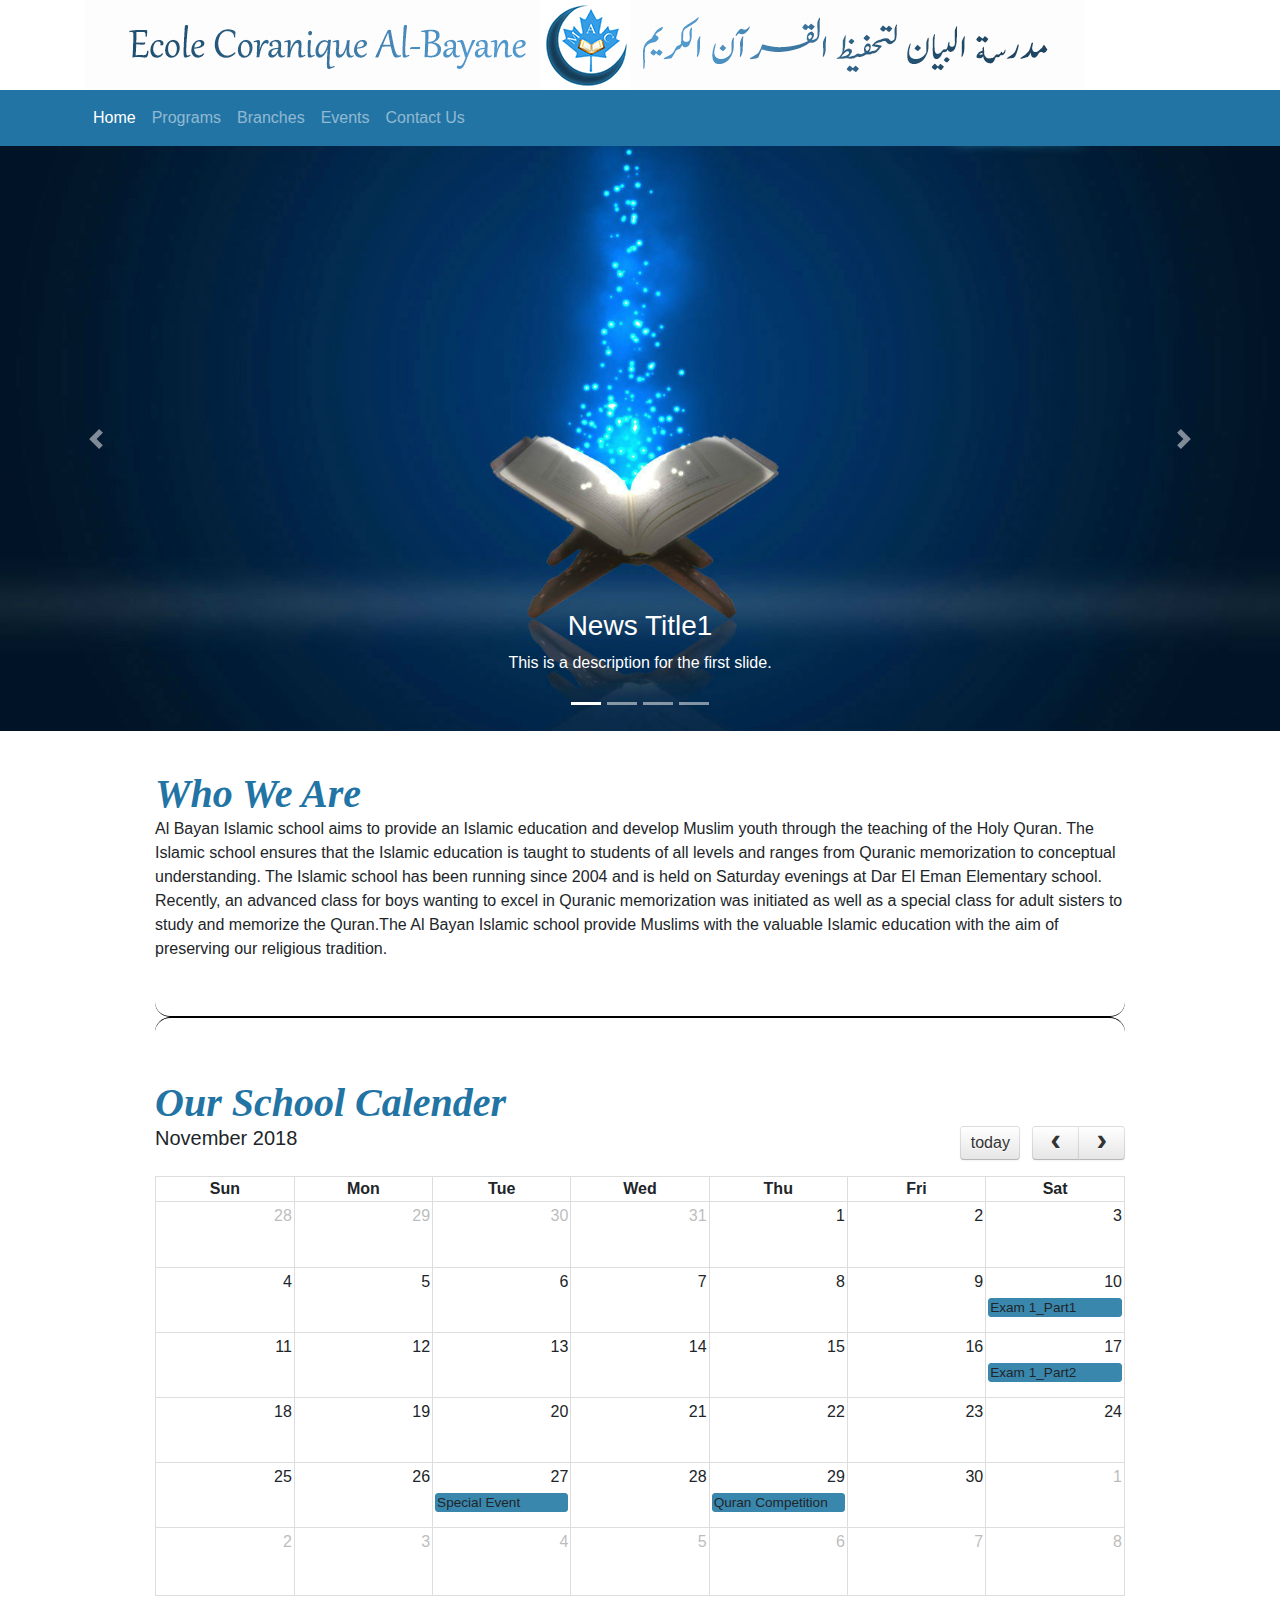
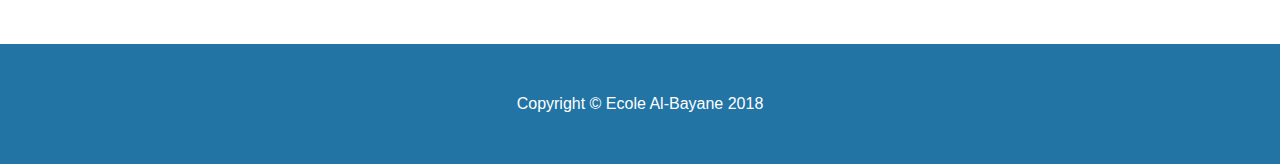
<file: index.html>
<!DOCTYPE html>
<html lang="en">

  <head>

    <meta charset="utf-8">
    <meta name="viewport" content="width=device-width, initial-scale=1, shrink-to-fit=no">
    <meta name="author" content="Zeina Kittaneh">

    <title>Home</title>

    <!-- Bootstrap core CSS -->
    <link href="css/bootstrap.min.css" rel="stylesheet">

    <!-- FullCalendar CSS -->
    <link href="css/fullcalendar.min.css" rel="stylesheet">

    <!-- Custom styles -->
    <link href="css/style.css" rel="stylesheet">

    <!-- Bootstrap core JavaScript -->
    <script src="jquery/jquery.min.js"></script>
    <script src="js/bootstrap.bundle.min.js"></script>

    <!-- FullCalendar JavaScript -->
    <script src="js/moment.min.js"></script>
    <script src="js/fullcalendar.min.js"></script>

    <!-- Website Favicon (compatible with all devices)-->
    <link rel="apple-touch-icon" sizes="57x57" href="images/favicon/apple-icon-57x57.png">
    <link rel="apple-touch-icon" sizes="60x60" href="images/favicon/apple-icon-60x60.png">
    <link rel="apple-touch-icon" sizes="72x72" href="images/favicon/apple-icon-72x72.png">
    <link rel="apple-touch-icon" sizes="76x76" href="images/favicon/apple-icon-76x76.png">
    <link rel="apple-touch-icon" sizes="114x114" href="images/favicon/apple-icon-114x114.png">
    <link rel="apple-touch-icon" sizes="120x120" href="images/favicon/apple-icon-120x120.png">
    <link rel="apple-touch-icon" sizes="144x144" href="images/favicon/apple-icon-144x144.png">
    <link rel="apple-touch-icon" sizes="152x152" href="images/favicon/apple-icon-152x152.png">
    <link rel="apple-touch-icon" sizes="180x180" href="images/favicon/apple-icon-180x180.png">
    <link rel="icon" type="image/png" sizes="192x192"  href="images/favicon/android-icon-192x192.png">
    <link rel="icon" type="image/png" sizes="32x32" href="images/favicon/favicon-32x32.png">
    <link rel="icon" type="image/png" sizes="96x96" href="images/favicon/favicon-96x96.png">
    <link rel="icon" type="image/png" sizes="16x16" href="images/favicon/favicon-16x16.png">
    <link rel="manifest" href="images/favicon/manifest.json">
    <meta name="msapplication-TileColor" content="#ffffff">
    <meta name="msapplication-TileImage" content="images/favicon/ms-icon-144x144.png">
    <meta name="theme-color" content="#ffffff">
  </head>

  <body>
    <!-- Website Banner -->
    <div class="container">
      <img src="images\banner2.jpg" class="img-fluid center-block" alt="Responsive image">
    </div>
    <!-- Navigation Bar-->
    <nav class="navbar navbar-expand-lg navbar-dark bg-blue">
      <div class="container">
        <button class="navbar-toggler" type="button" data-toggle="collapse" data-target="#navbarResponsive" aria-controls="navbarResponsive" aria-expanded="false" aria-label="Toggle navigation">
          <span class="navbar-toggler-icon"></span>
        </button>
        <div class="collapse navbar-collapse" id="navbarResponsive">
          <ul class="navbar-nav navbar-left">
            <li class="nav-item active">
              <a class="nav-link" href="#">Home
                <span class="sr-only">(current)</span>
              </a>
            </li>
            <li class="nav-item">
              <a class="nav-link" href="programs.html">Programs</a>
            </li>
            <li class="nav-item">
              <a class="nav-link" href="branches.html">Branches</a>
            </li>
            <li class="nav-item">
              <a class="nav-link" href="events.html">Events</a>
            </li>
            <li class="nav-item">
              <a class="nav-link" href="contactUs.html">Contact Us</a>
            </li>
          </ul>
        </div>
      </div>
    </nav>

    <!-- Slider -->
    <header>
      <div id="carouselSlider" class="carousel slide" data-ride="carousel">
        <ol class="carousel-indicators">
          <li data-target="#carouselSlider" data-slide-to="0" class="active"></li>
          <li data-target="#carouselSlider" data-slide-to="1"></li>
          <li data-target="#carouselSlider" data-slide-to="2"></li>
          <li data-target="#carouselSlider" data-slide-to="3"></li>
        </ol>
        <div class="carousel-inner" role="listbox">
          <!-- Slide One -->
          <div class="carousel-item active" style="background-image: url('images/img1.jpg')">
            <div class="carousel-caption">
              <h3>News Title1</h3>
              <p>This is a description for the first slide.</p>
            </div>
          </div>
          <!-- Slide Two -->
          <div class="carousel-item" style="background-image: url('images/img2.jpg')">
            <div class="carousel-caption">
              <h3>News Title2</h3>
              <p>This is a description for the second slide.</p>
            </div>
          </div>
          <!-- Slide Three -->
          <div class="carousel-item" style="background-image: url('images/img3.jpg')">
            <div class="carousel-caption">
              <h3>News Title3</h3>
              <p>This is a description for the third slide.</p>
            </div>
          </div>
          <!-- Slide Four -->
          <div class="carousel-item" style="background-image: url('images/img4.jpg')">
            <div class="carousel-caption">
              <h3>News Title4</h3>
              <p>This is a description for the fourth slide.</p>
            </div>
          </div>
        </div>
        <a class="carousel-control-prev" href="#carouselSlider" role="button" data-slide="prev">
          <span class="carousel-control-prev-icon" aria-hidden="true"></span>
          <span class="sr-only">Previous</span>
        </a>
        <a class="carousel-control-next" href="#carouselSlider" role="button" data-slide="next">
          <span class="carousel-control-next-icon" aria-hidden="true"></span>
          <span class="sr-only">Next</span>
        </a>
      </div>
    </header>

    <!-- Page Content -->
    <section class="py-5">
      <div class="container" style="max-width: 1000px">
          <h1 class="special-title fg-blue">Who We Are</h1>
        <p>
          Al Bayan Islamic school aims to provide an Islamic education and develop Muslim youth through the teaching of the Holy Quran.
          The Islamic school ensures that the Islamic education is taught to students of all levels and ranges from Quranic memorization
          to conceptual understanding.
          The Islamic school has been running since 2004 and is held on Saturday evenings at Dar El Eman Elementary school.
          Recently, an advanced class for boys wanting to excel in Quranic memorization was initiated as well as a special class
          for adult sisters to study and memorize the Quran.​The Al Bayan Islamic school provide Muslims with the valuable
          Islamic education with the aim of preserving our religious tradition.​​
        </p><br />
        <hr class="special-hr" /><br />
      </div>
      <div class="container" style="max-width: 1000px">
        <h1 class="special-title fg-blue">Our School Calender</h1>
        <div id="calendar"></div>
      </div>
    </section>

    <!-- JavaScript for school calendar -->
    <script>
      "use strict;"

      function Event(title, start, end){ // class + object creation
        this.title = title;
        this.start = start;
        this.end = end;
      }
      let event1 = new Event("Exam 1_Part1", "2018-11-10", "2018-11-10");
      let event2 = new Event("Exam 1_Part2", "2018-11-17", "2018-11-17");
      let event3 = new Event("Special Event", "2018-11-27", "2018-11-27");
      let event4 = new Event("Quran Competition", "2018-11-29", "2018-11-29");
      let event5 = new Event("Final Exam_Part1", "2018-12-22", "2018-12-22");
      let event6 = new Event("Final Exam_Part2", "2018-12-29", "2018-12-29");
      let event7 = new Event("First Semester\nGrading", "2019-01-05", "2019-01-05");
      let event8 = new Event("First Semester\nCeremony", "2019-01-06", "2019-01-06");

      allEvents = [event1, event2, event3, event4, event5, event6, event7, event8];

          $('#calendar').fullCalendar({
            contentHeight: 420,
            aspectRatio: .5,
            defaultDate: '2018-11-02',
            editable: true,
            eventLimit: true, // allow "more" link when there are too many events to be displayed
            events: allEvents
          });
          $('#calendar').css('font-size', '1em');
    </script>

    <!-- Footer -->
    <footer class="py-5 bg-blue navbar-fixed-bottom">
      <div class="container">
        <p class="m-0 text-center text-white">Copyright &copy; Ecole Al-Bayane 2018</p>
      </div>
    </footer>

  </body>

</html>
</file>
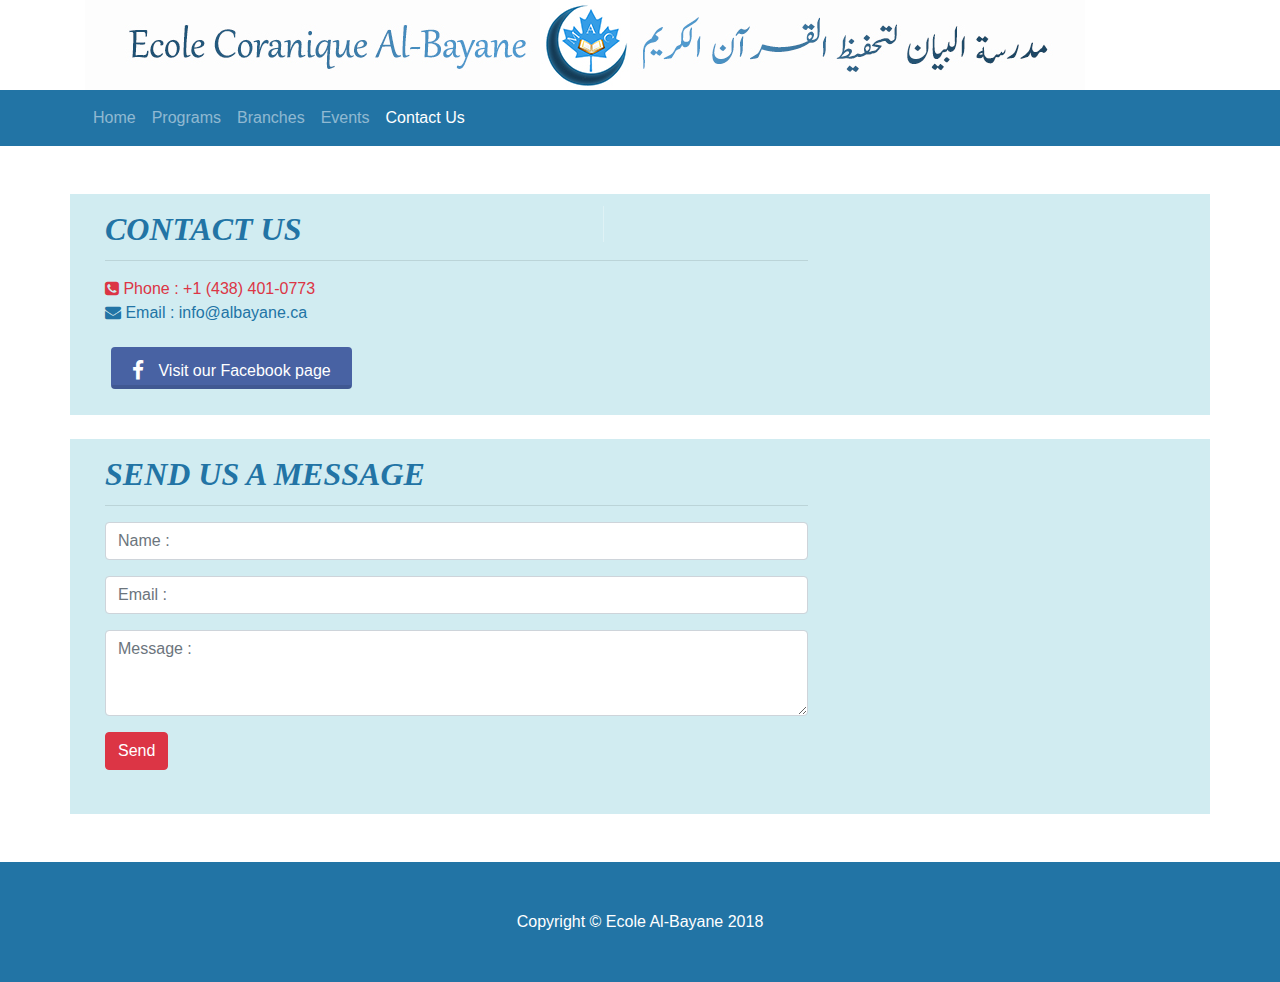
<file: contactUs.html>
<!DOCTYPE html>
<html lang="en">

  <head>

    <meta charset="utf-8">
    <meta name="viewport" content="width=device-width, initial-scale=1, shrink-to-fit=no">
    <meta name="author" content="Zeina Kittaneh">

    <title>Contact Us</title>

    <!-- Bootstrap core CSS -->
    <link href="css/bootstrap.min.css" rel="stylesheet">

    <!-- Custom styles for this template -->
    <link href="css/style.css" rel="stylesheet">

    <!-- Bootstrap core JavaScript -->
    <script src="jquery/jquery.min.js"></script>
    <script src="js/bootstrap.bundle.min.js"></script>

    <!-- font awesome css -->
    <link rel="stylesheet" type="text/css" href="https://maxcdn.bootstrapcdn.com/font-awesome/4.7.0/css/font-awesome.min.css">

    <!-- Website Favicon (compatible with all devices)-->
    <link rel="apple-touch-icon" sizes="57x57" href="images/favicon/apple-icon-57x57.png">
    <link rel="apple-touch-icon" sizes="60x60" href="images/favicon/apple-icon-60x60.png">
    <link rel="apple-touch-icon" sizes="72x72" href="images/favicon/apple-icon-72x72.png">
    <link rel="apple-touch-icon" sizes="76x76" href="images/favicon/apple-icon-76x76.png">
    <link rel="apple-touch-icon" sizes="114x114" href="images/favicon/apple-icon-114x114.png">
    <link rel="apple-touch-icon" sizes="120x120" href="images/favicon/apple-icon-120x120.png">
    <link rel="apple-touch-icon" sizes="144x144" href="images/favicon/apple-icon-144x144.png">
    <link rel="apple-touch-icon" sizes="152x152" href="images/favicon/apple-icon-152x152.png">
    <link rel="apple-touch-icon" sizes="180x180" href="images/favicon/apple-icon-180x180.png">
    <link rel="icon" type="image/png" sizes="192x192"  href="images/favicon/android-icon-192x192.png">
    <link rel="icon" type="image/png" sizes="32x32" href="images/favicon/favicon-32x32.png">
    <link rel="icon" type="image/png" sizes="96x96" href="images/favicon/favicon-96x96.png">
    <link rel="icon" type="image/png" sizes="16x16" href="images/favicon/favicon-16x16.png">
    <link rel="manifest" href="images/favicon/manifest.json">
    <meta name="msapplication-TileColor" content="#ffffff">
    <meta name="msapplication-TileImage" content="images/favicon/ms-icon-144x144.png">
    <meta name="theme-color" content="#ffffff">
  </head>

  <body>
    <!-- Website Banner -->
    <div class="container">
      <img src="images\banner2.jpg" class="img-fluid center-block" alt="Responsive image">
    </div>
      <!-- Navigation Bar -->
      <nav class="navbar navbar-expand-lg navbar-dark bg-blue">
        <div class="container">
          <button class="navbar-toggler" type="button" data-toggle="collapse" data-target="#navbarResponsive" aria-controls="navbarResponsive" aria-expanded="false" aria-label="Toggle navigation">
            <span class="navbar-toggler-icon"></span>
          </button>
          <div class="collapse navbar-collapse" id="navbarResponsive">
            <ul class="navbar-nav navbar-left">
              <li class="nav-item">
                <a class="nav-link" href="index.html">Home
                </a>
              </li>
              <li class="nav-item">
                <a class="nav-link" href="programs.html">Programs</a>
              </li>
              <li class="nav-item">
                <a class="nav-link" href="branches.html">Branches</a>
              </li>
              <li class="nav-item">
                <a class="nav-link" href="events.html">Events</a>
              </li>
              <li class="nav-item active">
                <a class="nav-link" href="#">Contact Us
                  <span class="sr-only">(current)</span>
                </a>
              </li>
            </ul>
          </div>
        </div>
      </nav>

    <!-- contact form -->
    <br><br>
    <div class="container">
      <div class="row light-blue form">
          <div class="col-lg-8">
              <div class="row">
                  <div class="col-lg-12">
                    <h2 class="special-title fg-blue">CONTACT US</h2><hr>
                  </div>
              </div>
              <div>
                <p class="m-0 text-danger"><i class="fa fa-phone-square"></i>
                  Phone :  +1 (438) 401-0773
                </p>
                <p class="fg-blue"><i class="fa fa-envelope"></i>
                  Email :  info@albayane.ca
                </p>
                  <a href="#" class="btn azm-social azm-btn azm-border-bottom azm-facebook"><i class="fa fa-facebook"></i> Visit our Facebook page</a>
                </div>
            </div>
        </div><br />

        <div class="row light-blue form">
            <div class="col-lg-8">
                <div class="row">
                    <div class="col-lg-12">
                      <h2 class="special-title fg-blue">SEND US A MESSAGE</h2><hr>
                    </div>
                </div>
                <form>
                  <div class="form-row mb-3">
                    <div class="col">
                      <input type="text" class="form-control" placeholder="Name :">
                    </div>

                  </div>
                  <div class="form-row mb-3">
                    <div class="col">
                      <input type="text" class="form-control" placeholder="Email :">
                    </div>
                  </div>
                  <div class="form-group">
                    <textarea class="form-control" id="exampleFormControlTextarea1" rows="3" placeholder="Message :"></textarea>
                  </div>
                  <button type="submit" class="btn btn-danger mb-4">Send</button>
                </form>
              </div>
          </div><br /><br />
        </div>
      </div>
    </div>

    <!-- Footer -->
    <footer class="py-5 bg-blue navbar-fixed-bottom">
      <div class="container">
        <p class="m-0 text-center text-white">Copyright &copy; Ecole Al-Bayane 2018</p>
      </div>
    </footer>

  </body>

</html>
</file>
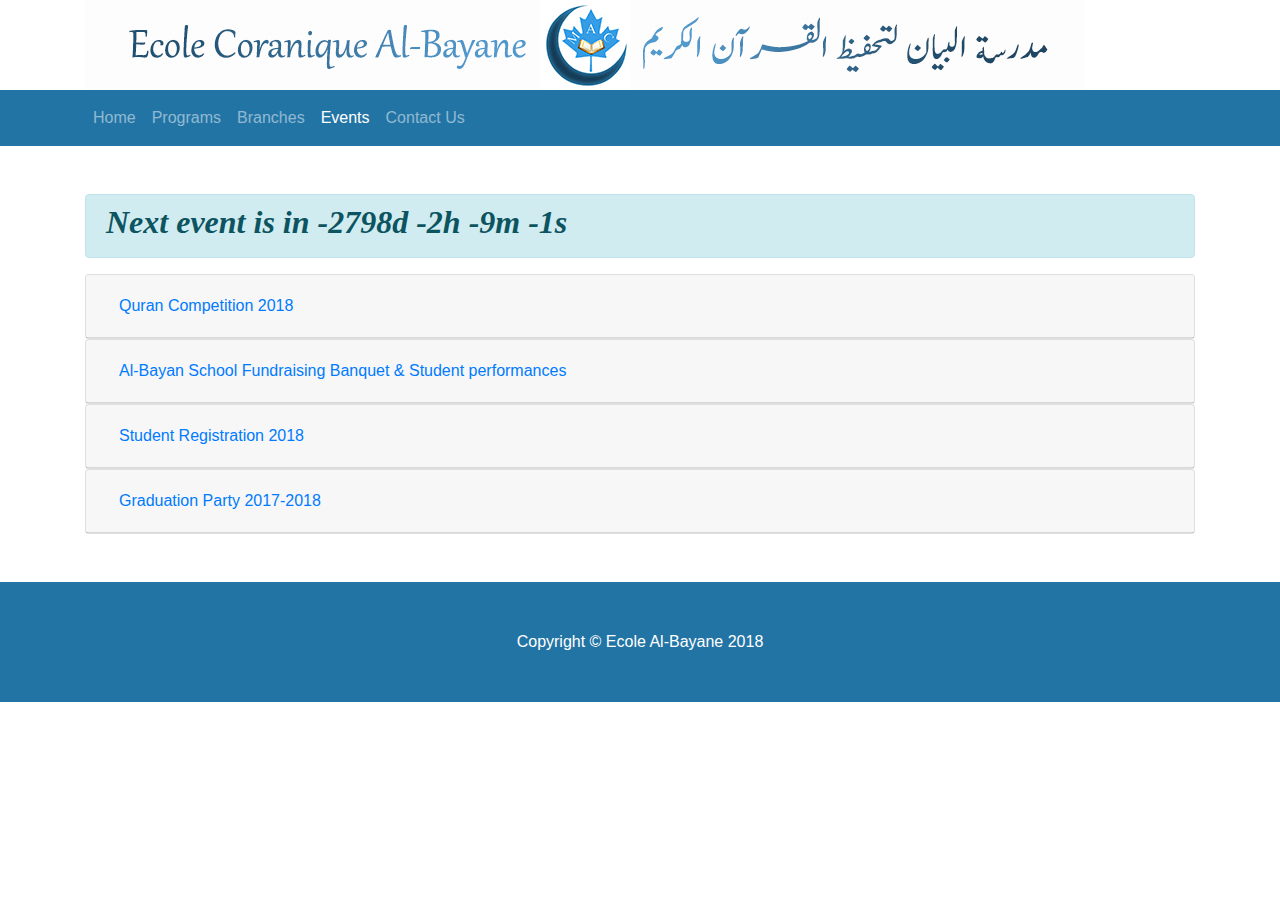
<file: events.html>
<!DOCTYPE html>
<html lang="en">

  <head>

    <meta charset="utf-8">
    <meta name="viewport" content="width=device-width, initial-scale=1, shrink-to-fit=no">
    <meta name="author" content="Zeina Kittaneh">

    <title>Events</title>

    <!-- Bootstrap core CSS -->
    <link href="css/bootstrap.min.css" rel="stylesheet">

    <!-- Custom styles for this template -->
    <link href="css/style.css" rel="stylesheet">

    <!-- Bootstrap core Javascript -->
    <script src="jquery/jquery.min.js"></script>
    <script src="js/bootstrap.bundle.min.js"></script>

    <!-- Website Favicon (compatible with all devices)-->
    <link rel="apple-touch-icon" sizes="57x57" href="images/favicon/apple-icon-57x57.png">
    <link rel="apple-touch-icon" sizes="60x60" href="images/favicon/apple-icon-60x60.png">
    <link rel="apple-touch-icon" sizes="72x72" href="images/favicon/apple-icon-72x72.png">
    <link rel="apple-touch-icon" sizes="76x76" href="images/favicon/apple-icon-76x76.png">
    <link rel="apple-touch-icon" sizes="114x114" href="images/favicon/apple-icon-114x114.png">
    <link rel="apple-touch-icon" sizes="120x120" href="images/favicon/apple-icon-120x120.png">
    <link rel="apple-touch-icon" sizes="144x144" href="images/favicon/apple-icon-144x144.png">
    <link rel="apple-touch-icon" sizes="152x152" href="images/favicon/apple-icon-152x152.png">
    <link rel="apple-touch-icon" sizes="180x180" href="images/favicon/apple-icon-180x180.png">
    <link rel="icon" type="image/png" sizes="192x192"  href="images/favicon/android-icon-192x192.png">
    <link rel="icon" type="image/png" sizes="32x32" href="images/favicon/favicon-32x32.png">
    <link rel="icon" type="image/png" sizes="96x96" href="images/favicon/favicon-96x96.png">
    <link rel="icon" type="image/png" sizes="16x16" href="images/favicon/favicon-16x16.png">
    <link rel="manifest" href="images/favicon/manifest.json">
    <meta name="msapplication-TileColor" content="#ffffff">
    <meta name="msapplication-TileImage" content="images/favicon/ms-icon-144x144.png">
    <meta name="theme-color" content="#ffffff">
  </head>

  <body>
    <!-- Website Banner -->
    <div class="container">
      <img src="images\banner2.jpg" class="img-fluid center-block" alt="Responsive image">
    </div>
    <!-- Navigation Bar -->
    <nav class="navbar navbar-expand-lg navbar-dark bg-blue">
      <div class="container">
        <button class="navbar-toggler" type="button" data-toggle="collapse" data-target="#navbarResponsive" aria-controls="navbarResponsive" aria-expanded="false" aria-label="Toggle navigation">
          <span class="navbar-toggler-icon"></span>
        </button>
        <div class="collapse navbar-collapse" id="navbarResponsive">
          <ul class="navbar-nav navbar-left">
            <li class="nav-item">
              <a class="nav-link" href="index.html">Home
              </a>
            </li>
            <li class="nav-item">
              <a class="nav-link" href="programs.html">Programs</a>
            </li>
            <li class="nav-item">
              <a class="nav-link" href="branches.html">Branches</a>
            </li>
            <li class="nav-item active">
              <a class="nav-link" href="#">Events
                <span class="sr-only">(current)</span>
              </a>
            </li>
            <li class="nav-item">
              <a class="nav-link" href="contactUs.html">Contact Us</a>
            </li>
          </ul>
        </div>
      </div>
    </nav>

    <!-- Page Content -->
    <section class="py-5">
      <div class="container">
        <div class="alert alert-info" role="alert">
          <h2 class="special-title">Next event is in <span id="nextEvent"></span> </h2>
        </div>
        <!-- Events panels-->
        <div id="accordion">
          <div class="card">
            <div class="card-header" id="headingOne">
              <h5 class="mb-0">
                <button class="btn btn-link" data-toggle="collapse" data-target="#collapseOne" aria-expanded="true" aria-controls="collapseOne">
                  Quran Competition 2018
                </button>
              </h5>
            </div>

            <div id="collapseOne" class="collapse" aria-labelledby="headingOne" data-parent="#accordion">
              <div class="card-body">
                <div class="container row">
                  <section class="col-md-6">
                    Hifz and Reading will be tested by Judges, Winners will win according to Tajweed Makhaarij Voice and style of recitation.
                    All participants must register before November 15 2018.Registration fee is $10.00 payable at the office during class timings.
                     Girls and Boys are welcome according to the age categories. For more info please contact us at 514 123 4567
                  </section>
                  <section class="col-md-6">
                    <img  src="images/competition.png" class="rounded img-fluid" alt="Responsive image"/>
                  </section>
                </div>
              </div>
            </div>

          </div>
          <div class="card">
            <div class="card-header" id="headingTwo">
              <h5 class="mb-0">
                <button class="btn btn-link collapsed" data-toggle="collapse" data-target="#collapseTwo" aria-expanded="false" aria-controls="collapseTwo">
                  Al-Bayan School Fundraising Banquet & Student performances
                </button>
              </h5>
            </div>
            <div id="collapseTwo" class="collapse" aria-labelledby="headingTwo" data-parent="#accordion">
              <div class="card-body">
                Date: Sunday, November 25, 2018<br />
                Time: 1:00 pm<br />
                Location: Centre Communautaire Laurentien
              </div>
            </div>
          </div>
          <div class="card">
            <div class="card-header" id="headingThree">
              <h5 class="mb-0">
                <button class="btn btn-link collapsed" data-toggle="collapse" data-target="#collapseThree" aria-expanded="false" aria-controls="collapseThree">
                  Student Registration 2018
                </button>
              </h5>
            </div>
            <div id="collapseThree" class="collapse" aria-labelledby="headingThree" data-parent="#accordion">
              <div class="card-body">
                Registration for the 2018-2019 school year is now open from May 15 to 31, 2018 only for current members who were registered in the year 2017-2018.
                Please note that on June 5th registration will be open to ALL.
                Please respect the registration deadlines (May 15 to 31, 2017) to reserve a place of your children.
                <br /><br />
                You have the privilege of enrolling your children at the Kindergarten level at the same time as the children who already attend our school.<br /><br />
                <b>Opening hours in May:</b>
                <ul>
                  <li>Al Bayan Dar Al Imane: Saturday 20th May from 16h to 19h at Dar Al Imane school.</li>
                  <li>Al Bayan CCL: Tuesday, May 23 from 5:00 pm to 7:30 pm at the CCL 12265 Laurentian boul.</li>
                </ul>
            </div>
          </div>
        </div>

        <div class="card">
          <div class="card-header" id="headingFour">
            <h5 class="mb-0">
              <button class="btn btn-link collapsed" data-toggle="collapse" data-target="#collapseFour" aria-expanded="false" aria-controls="collapseFour">
                Graduation Party 2017-2018
              </button>
            </h5>
          </div>
          <div id="collapseFour" class="collapse" aria-labelledby="headingFour" data-parent="#accordion">
            <div class="card-body">
              It is our pleasure to invite you to our graduation party
              Date: Sunday, may 25, 2018<br />
              Time: 10:00 am<br />
              Location: Centre Communautaire Laurentien
          </div>
        </div>
      </div>
      </div>
    </section>

    <!-- Footer -->
    <footer class="py-5 bg-blue navbar-fixed-bottom">
      <div class="container ">
        <p class="m-0 text-center text-white">Copyright &copy; Ecole Al-Bayane 2018</p>
      </div>
    </footer>

    <script>
      //using strict mode:
      "use strict";
      // Calls the runClock() function at each second
      runClock();
      setInterval("runClock()", 1000);
      // runClock function body
      function runClock() {
        let currentDate = new Date(); // current date
        let nextEvent = new Date(2018, 10, 25, 12, 59, 59); // next event date

        let second = 1000; // 1 second = 1000ms
        let minute = 60 * second;
        let hour = 60 * minute;
        let day = 24*hour;

        // substract current date from the newYear date to find the difference(in seconds)
        //extract days, hours, minutes and seconds from the difference using division and modulus
        let days = Math.round((nextEvent - currentDate) / day);
        let hours = Math.round(((nextEvent - currentDate) % day) / hour);
        let minutes = Math.round((((nextEvent - currentDate) % day) % hour) / minute);
        let seconds = Math.round(((((nextEvent - currentDate) % day) % hour) % minute) / second);
        document.getElementById('nextEvent').innerHTML = days + "d " + hours + "h "  + minutes +
                                                        "m " + seconds + "s ";
      }
    </script>
  </body>

</html>
</file>
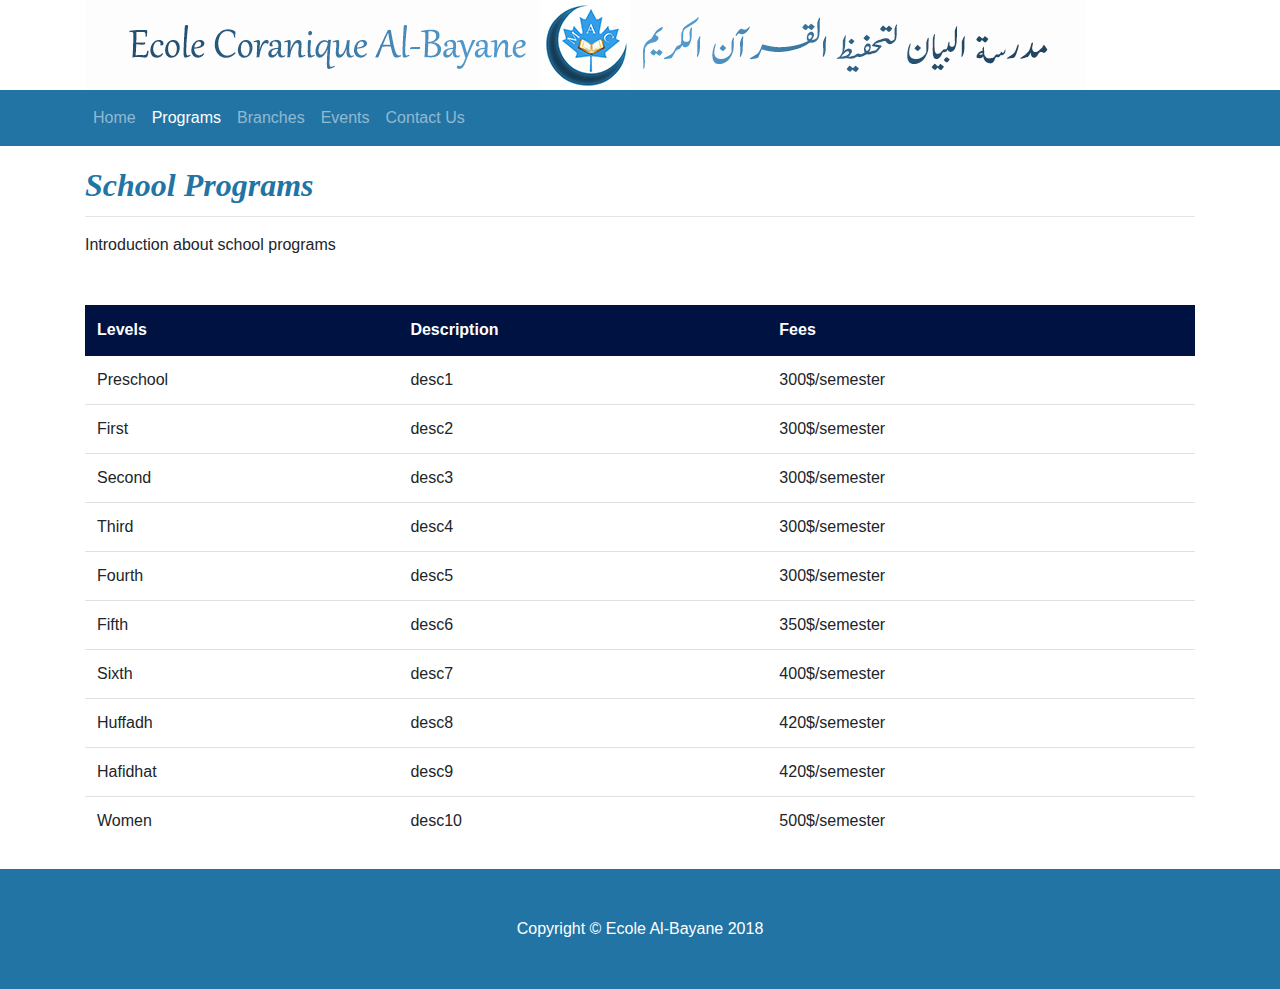
<file: programs.html>
<!DOCTYPE html>
<html lang="en">

  <head>
    <meta charset="utf-8">
    <meta name="viewport" content="width=device-width, initial-scale=1, shrink-to-fit=no">
    <meta name="author" content="Zeina Kittaneh">

    <title>Programs</title>

    <!-- Bootstrap core CSS -->
    <link href="css/bootstrap.min.css" rel="stylesheet">

    <!-- Custom styles for this template -->
    <link href="css/style.css" rel="stylesheet">

    <!-- Bootstrap core JavaScript -->
    <script src="jquery/jquery.min.js"></script>
    <script src="js/bootstrap.bundle.min.js"></script>

    <!-- Website Favicon (compatible with all devices)-->
    <link rel="apple-touch-icon" sizes="57x57" href="images/favicon/apple-icon-57x57.png">
    <link rel="apple-touch-icon" sizes="60x60" href="images/favicon/apple-icon-60x60.png">
    <link rel="apple-touch-icon" sizes="72x72" href="images/favicon/apple-icon-72x72.png">
    <link rel="apple-touch-icon" sizes="76x76" href="images/favicon/apple-icon-76x76.png">
    <link rel="apple-touch-icon" sizes="114x114" href="images/favicon/apple-icon-114x114.png">
    <link rel="apple-touch-icon" sizes="120x120" href="images/favicon/apple-icon-120x120.png">
    <link rel="apple-touch-icon" sizes="144x144" href="images/favicon/apple-icon-144x144.png">
    <link rel="apple-touch-icon" sizes="152x152" href="images/favicon/apple-icon-152x152.png">
    <link rel="apple-touch-icon" sizes="180x180" href="images/favicon/apple-icon-180x180.png">
    <link rel="icon" type="image/png" sizes="192x192"  href="images/favicon/android-icon-192x192.png">
    <link rel="icon" type="image/png" sizes="32x32" href="images/favicon/favicon-32x32.png">
    <link rel="icon" type="image/png" sizes="96x96" href="images/favicon/favicon-96x96.png">
    <link rel="icon" type="image/png" sizes="16x16" href="images/favicon/favicon-16x16.png">
    <link rel="manifest" href="images/favicon/manifest.json">
    <meta name="msapplication-TileColor" content="#ffffff">
    <meta name="msapplication-TileImage" content="images/favicon/ms-icon-144x144.png">
    <meta name="theme-color" content="#ffffff">
  </head>

  <body>
    <!-- Banner Website -->
    <div class="container">
      <img src="images\banner2.jpg" class="img-fluid center-block" alt="Responsive image">
    </div>
    <!-- Navigation Bar-->
    <nav class="navbar navbar-expand-lg navbar-dark bg-blue">
      <div class="container">
        <button class="navbar-toggler" type="button" data-toggle="collapse" data-target="#navbarResponsive" aria-controls="navbarResponsive" aria-expanded="false" aria-label="Toggle navigation">
          <span class="navbar-toggler-icon"></span>
        </button>
        <div class="collapse navbar-collapse" id="navbarResponsive">
          <ul class="navbar-nav navbar-left">
            <li class="nav-item">
              <a class="nav-link" href="index.html">Home
              </a>
            </li>
            <li class="nav-item active">
              <a class="nav-link" href="#">Programs
                <span class="sr-only">(current)</span>
              </a>
            </li>
            <li class="nav-item">
              <a class="nav-link" href="branches.html">Branches</a>
            </li>
            <li class="nav-item">
              <a class="nav-link" href="events.html">Events</a>
            </li>
            <li class="nav-item">
              <a class="nav-link" href="contactUs.html">Contact Us</a>
            </li>
          </ul>
        </div>
      </div>
    </nav>

      <section class="py-4">
        <div class="container">
          <h2 class="special-title fg-blue">School Programs</h2><hr />
          <p>Introduction about school programs</p>
        </div>
      </section>

    <!-- Page Content -->
    <section class="py-2">
      <div class="container">
        <table class="table">
          <thead class="thead-dark">
            <tr>
              <th scope="col">Levels</th>
              <th scope="col">Description</th>
              <th scope="col">Fees</th>
            </tr>
          </thead>
          <tbody>
            <tr>
              <td>Preschool</td>
              <td>desc1</td>
              <td>300$/semester</td>
            </tr>
            <tr>
              <td>First</td>
              <td>desc2</td>
              <td>300$/semester</td>
            </tr>
            <tr>
              <td>Second</td>
              <td>desc3</td>
              <td>300$/semester</td>
            </tr>
            <tr>
              <td>Third</td>
              <td>desc4</td>
              <td>300$/semester</td>
            </tr>
            <tr>
              <td>Fourth</td>
              <td>desc5</td>
              <td>300$/semester</td>
            </tr>
            <tr>
              <td>Fifth</td>
              <td>desc6</td>
              <td>350$/semester</td>
            </tr>
            <tr>
              <td>Sixth</td>
              <td>desc7</td>
              <td>400$/semester</td>
            </tr>
            <tr>
              <td>Huffadh</td>
              <td>desc8</td>
              <td>420$/semester</td>
            </tr>
            <tr>
              <td>Hafidhat</td>
              <td>desc9</td>
              <td>420$/semester</td>
            </tr>
            <tr>
              <td>Women</td>
              <td>desc10</td>
              <td>500$/semester</td>
            </tr>

          </tbody>
        </table>
      </div>
    </section>

    <!-- Footer -->
    <footer class="py-5 bg-blue navbar-fixed-bottom">
      <div class="container">
        <p class="m-0 text-center text-white">Copyright &copy; Ecole Al-Bayane 2018</p>
      </div>
    </footer>

  </body>

</html>
</file>
<file: css/style.css>
/*index page style*/
.carousel-item {
  height: 65vh;
  min-height: 300px;
  background: no-repeat center center scroll;
  -webkit-background-size: cover;
  -moz-background-size: cover;
  -o-background-size: cover;
  background-size: cover;
}

.special-title{
	font-family: 'Droid serif', 'Gabriola', serif;
	font-weight: bold;
	font-style: italic;
	line-height: 30px;
}


.fc h2 {
   font-size: 20px;
}

hr.special-hr {
    overflow: visible; /* For IE */
    height: 30px;
    border-style: solid;
    border-color: black;
    border-width: 1px 0 0 0;
    border-radius: 20px;
}
hr.special-hr:before {
    display: block;
    content: "";
    height: 30px;
    margin-top: -31px;
    border-style: solid;
    border-color: black;
    border-width: 0 0 1px 0;
    border-radius: 20px;
}
/*End of index page style*/
.bg-blue{
	background-color: #2274A5 !important;
}

.bg-brown{
  color: #ffffff;
	background-color: #3F1F09 !important;
}

.fg-brown{
  color: #3F1F09;
}
.fg-blue{
	color: #2274A5 !important;
}

.table .thead-dark th {
  color: #ffffff;
  background-color: #001242;
  border-color: #001242;
}

/*contact form style*/
/*social icons*/
.icons i{
	color: #fff;
	padding: 8px 0px;
	text-align: center;
	height: 30px;
	width: 30px;
	margin-right: 5px;
}

.azm-social {
	margin: 0;
	padding: 0;
	display: inline-block;
	color: #fff;
	text-align: center;
	-moz-border-radius: 0; -webkit-border-radius: 0; border-radius: 0;
	-o-transition: all .3s; -moz-transition: all .3s; -webkit-transition: all .3s; -ms-transition: all .3s; transition: all .3s;
}
.azm-social:hover, .azm-social:focus, .azm-social:active { outline: 0; opacity: 0.8; color: #fff; }

.azm-btn {
	height: 40px;
	margin: 6px;
	padding: 25px 20px;
	font-size: 16px;
	line-height: 21px;
	font-weight: 300;
	-moz-border-radius: 4px; -webkit-border-radius: 4px; border-radius: 4px;
}
.azm-btn i { padding-right: 10px; font-size: 21px; line-height: 21px; vertical-align: top; }

.azm-btn i:after {
	content: "";
	position: absolute;
	top: -8px;
	left: 70%;
	width: 1px;
	height: 36px;
	background: #ccc;
	background: rgba(255, 255, 255, 0.3);
}

.azm-border-bottom {
	padding-top: 12px;
	border-bottom: 4px solid rgba(0, 0, 0, 0.1);
}

.azm-facebook { background: #4862a3; }

/* End of social icons style*/

/* body of contact form*/
.light-blue{
  background: #d1ecf1;
}

.form{
  padding: 20px;
}
/*End of contact form style*/

/*School Branches page*/
.well {
  min-height: 20px;
  padding: 19px;
  margin-bottom: 20px;
  background-color: #f5f5f5;
  border: 1px solid #eee;
  border: 1px solid rgba(0, 0, 0, 0.05);
  -webkit-border-radius: 4px;
     -moz-border-radius: 4px;
          border-radius: 4px;
  -webkit-box-shadow: inset 0 1px 1px rgba(0, 0, 0, 0.05);
     -moz-box-shadow: inset 0 1px 1px rgba(0, 0, 0, 0.05);
          box-shadow: inset 0 1px 1px rgba(0, 0, 0, 0.05);
}

.span6 {
  padding: 40px;
}
/*End of School Branches page style */
/*Events style*/
.btn{
  text-decoration: none !important;
}
/*End of events style*/
</file>
